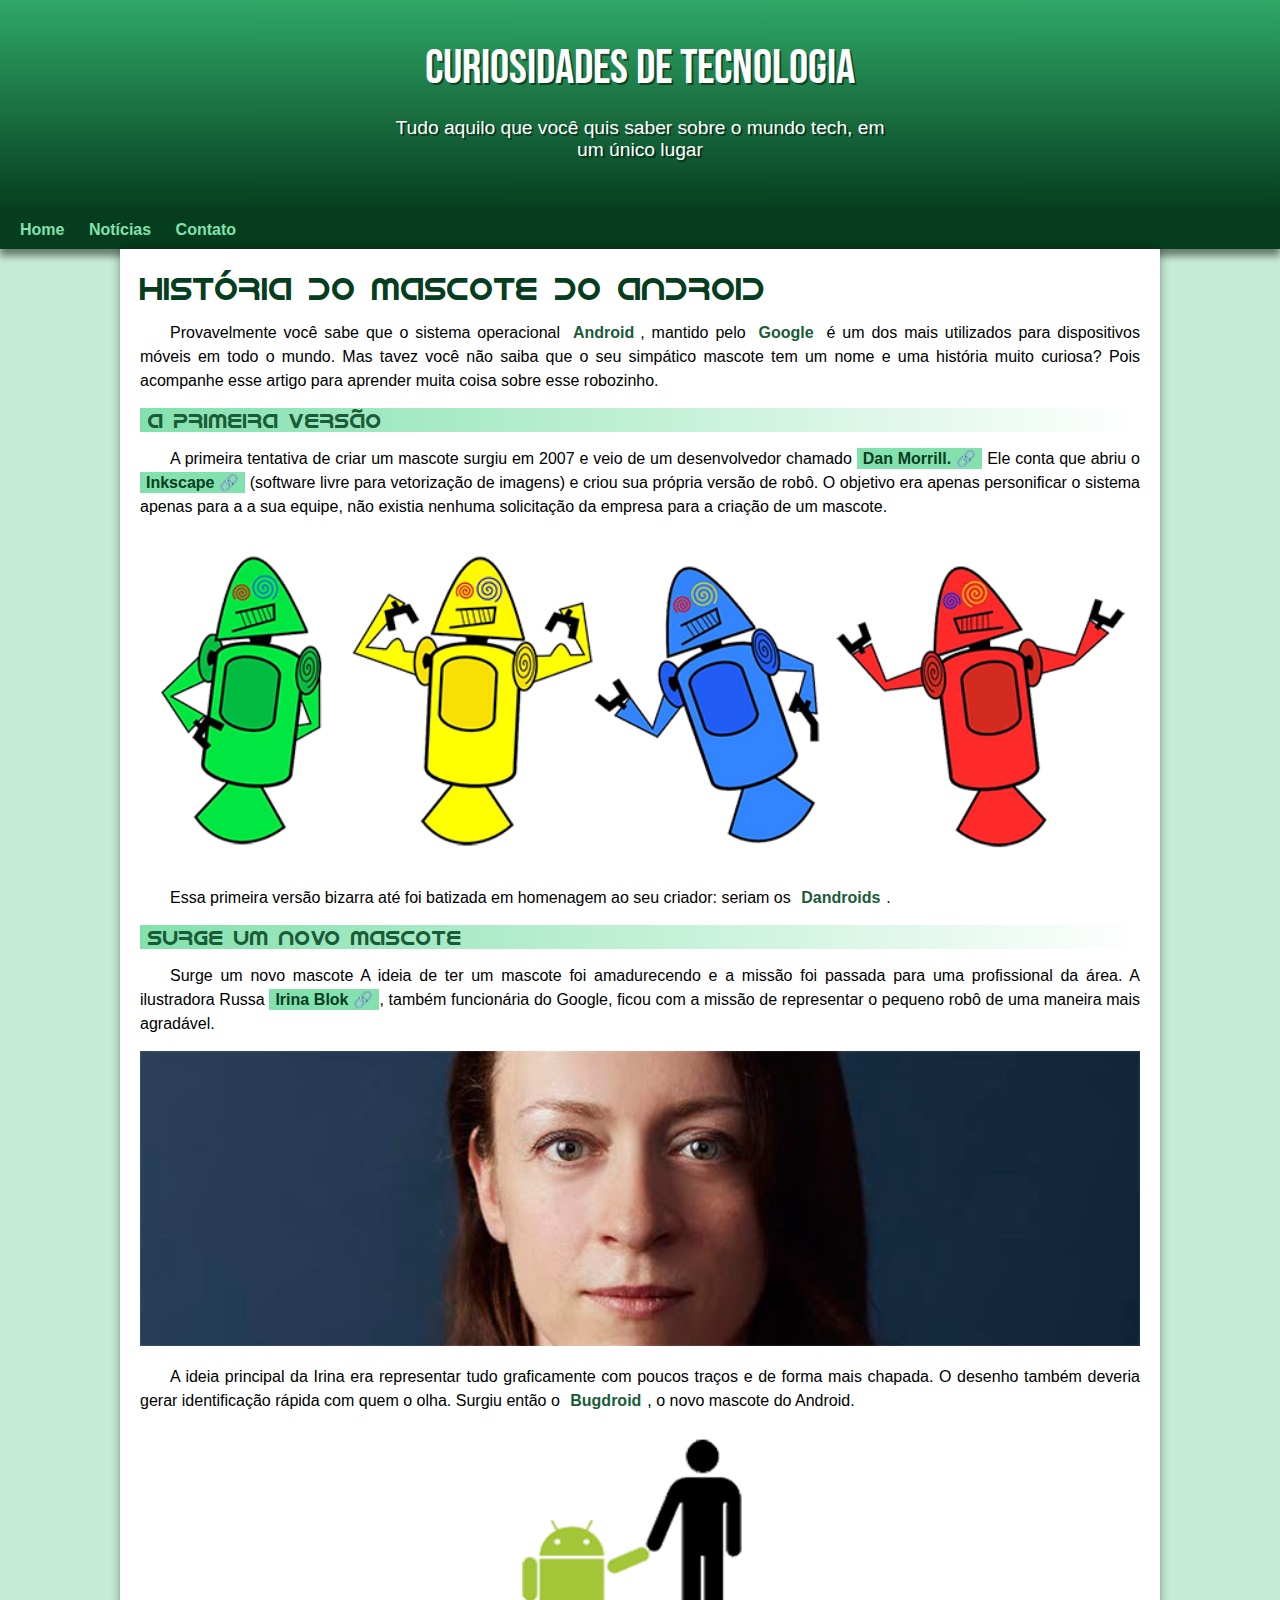
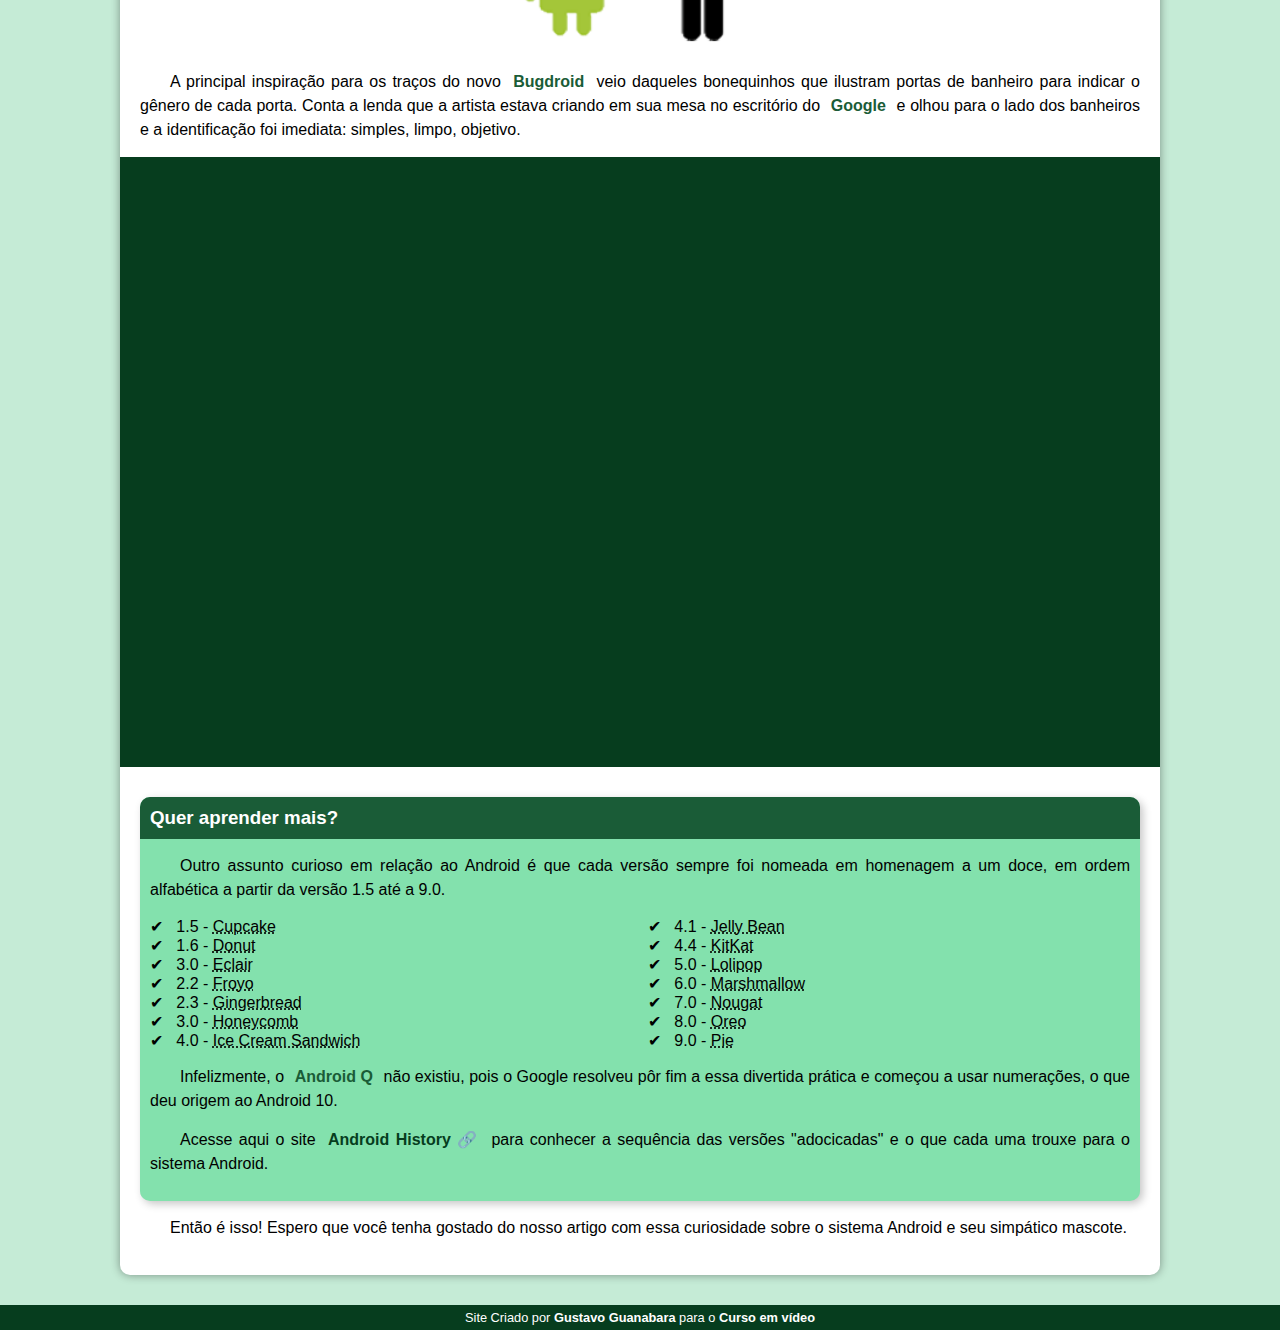
<file: index.html>
<!DOCTYPE html>
<html lang="pt-br">
<head>
    <meta charset="UTF-8">
    <meta name="viewport" content="width=device-width, initial-scale=1.0">
    <title>Document</title>
    <link rel="shortcut icon" href="imagens/favicon.ico" type="image/x-icon">
    <link rel="stylesheet" href="estilo/style2.css">
</head>
<body>
    <header>
        <h1>CURIOSIDADES DE TECNOLOGIA</h1>

        <P>Tudo aquilo que você quis saber sobre o mundo tech, em um único lugar</P>
    </header>

    <nav>
        <a href="#">Home</a>
        <a href="#">Notícias</a>
        <a href="#">Contato</a>
    </nav>

    <main>
        <article>
            <h1>História do Mascote do Android</h1>

            <p>
                Provavelmente você sabe que o sistema operacional <strong>Android</strong>, mantido pelo <strong>Google</strong> é um dos mais utilizados para dispositivos móveis em todo o mundo. Mas tavez você não saiba que o seu simpático mascote tem um nome e uma história muito curiosa? Pois acompanhe esse artigo para aprender muita coisa sobre esse robozinho.
            </p>

            <h2>A PRIMEIRA VERSÃO</h2>

             <P>
                A primeira tentativa de criar um mascote surgiu em 2007 e veio de um desenvolvedor chamado <a href="https://androidcommunity.com/dan-morrill-shows-us-the-android-mascot-that-almost-was-20130103/ "target="_blank" class="externo">Dan Morrill.</a> Ele conta que abriu o <a href="https://inkscape.org/pt-br/" target="_blank" class="externo">Inkscape</a> (software livre para vetorização de imagens) e criou sua própria versão de robô. O objetivo era apenas personificar o sistema apenas para a a sua equipe, não existia nenhuma solicitação da empresa para a criação de um mascote.
             </P>

            <picture>
                <source media="(max-width: 600px )" srcset="imagens/dan-droids-pq.png">
                <img src="imagens/dan-droids.png" alt="dan-droids" >
            </picture>

            <p>
                Essa primeira versão bizarra até foi batizada em homenagem ao seu criador: seriam os <strong>Dandroids</strong>.
            </p>

            <H2>SURGE UM NOVO Mascote</H2>

                <p>
                    Surge um novo mascote
                    A ideia de ter um mascote foi amadurecendo e a missão foi passada para uma profissional da área. A ilustradora Russa <a href="https://www.irinablok.com/android" target="_blank" class="externo">Irina Blok</a>, também funcionária do Google, ficou com a missão de representar o pequeno robô de uma maneira mais agradável.
                </p>

            <picture class="socorro">
                <source media="(max-width: 600px)" srcset="imagens/irina-blok-pq.jpg">
                <img src="imagens/irina-blok.jpg" alt="Criadora do Bugdroid">
            </picture>

            <p>A ideia principal da Irina era representar tudo graficamente com poucos traços e de forma mais chapada. O desenho também deveria gerar identificação rápida com quem o olha. Surgiu então o <strong>Bugdroid</strong>, o novo mascote do Android.</p>

            <img src="imagens/bugdroid.png" class="pequena" alt="Bugdroid">

            <p>A principal inspiração para os traços do novo <strong>Bugdroid</strong> veio daqueles bonequinhos que ilustram portas de banheiro para indicar o gênero de cada porta. Conta a lenda que a artista estava criando em sua mesa no escritório do <strong>Google</strong> e olhou para o lado dos banheiros e a identificação foi imediata: simples, limpo, objetivo.</p>

            <div class="video">
                <iframe width="560" height="315" src="https://www.youtube.com/embed/l2UDgpLz20M?si=aCQqhmJVWQFiCGKp" title="YouTube video player" frameborder="0" allow="accelerometer; autoplay; clipboard-write; encrypted-media; gyroscope; picture-in-picture; web-share" referrerpolicy="strict-origin-when-cross-origin" allowfullscreen>
                </iframe>
            </div>

            <aside>
                <h3>Quer aprender mais?</h3>
                <p>Outro assunto curioso em relação ao Android é que cada versão sempre foi nomeada em homenagem a um doce, em ordem alfabética a partir da versão 1.5 até a 9.0.</p>
                <ul>
                    <li>
                        1.5 - <abbr title="Bolo de Copo">Cupcake  </abbr>                      
                    </li>
                    <li>
                        1.6 - <abbr title="Rosquinha">Donut</abbr>
                    </li>
                    <li>
                        3.0 - <abbr title="Bomba">Eclair</abbr>
                    </li>
                    <li>
                        2.2 - <abbr title="Iogurte Congelado">Froyo</abbr>
                    </li>
                    <li>
                        2.3 - <abbr title="Biscoito de Gengibre">Gingerbread  </abbr>                      
                    </li>
                    <li>
                        3.0 - <abbr title="Favo de Mel">Honeycomb</abbr>
                    </li>
                    <li>
                        4.0 - <abbr title="Sanduiche de Sorvete">Ice Cream Sandwich</abbr>
                    </li>
                    <li>
                        4.1 - <abbr title="Jujuba">Jelly Bean</abbr>
                    </li>
                    <li>
                        4.4 - <abbr title="KitKat">KitKat</abbr>
                    </li>
                    <li>
                        5.0 - <abbr title="Pirulito">Lolipop</abbr>                        
                    </li>
                    <li>
                        6.0 - <abbr title="Marshmallow">Marshmallow</abbr>
                    </li>
                    <li>
                        7.0 - <abbr title="Torrone">Nougat</abbr>
                    </li>
                    <li>
                        8.0 - <abbr title="Oreo">Oreo</abbr>
                    </li>
                    <li>
                        9.0 - <abbr title="Torta">Pie</abbr>
                    </li>
                </ul>
                <p>
                    Infelizmente, o <strong>Android Q</strong> não existiu, pois o Google resolveu pôr fim a essa divertida prática e começou a usar numerações, o que deu origem ao Android 10.
                </p>
                        <p>Acesse aqui o site <a href="https://www.android.com/intl/en_uk/" target="_blank" class="externo">Android History</a> para conhecer a sequência das versões "adocicadas" e o que cada uma trouxe para o sistema Android. </p>
                </aside>

            <p>Então é isso! Espero que você tenha gostado do nosso artigo com essa curiosidade sobre o sistema Android e seu simpático mascote.</p>  
        </article>
    </main>
    <footer>
            <p>Site Criado por <a href="https://gustavoguanabara.github.io/" target="_blank">Gustavo Guanabara</a> para o <a href="https://www.youtube.com/@CursoemVideo" target="_blank">Curso em vídeo</a></p>
    </footer>
</body>
</html>
</file>
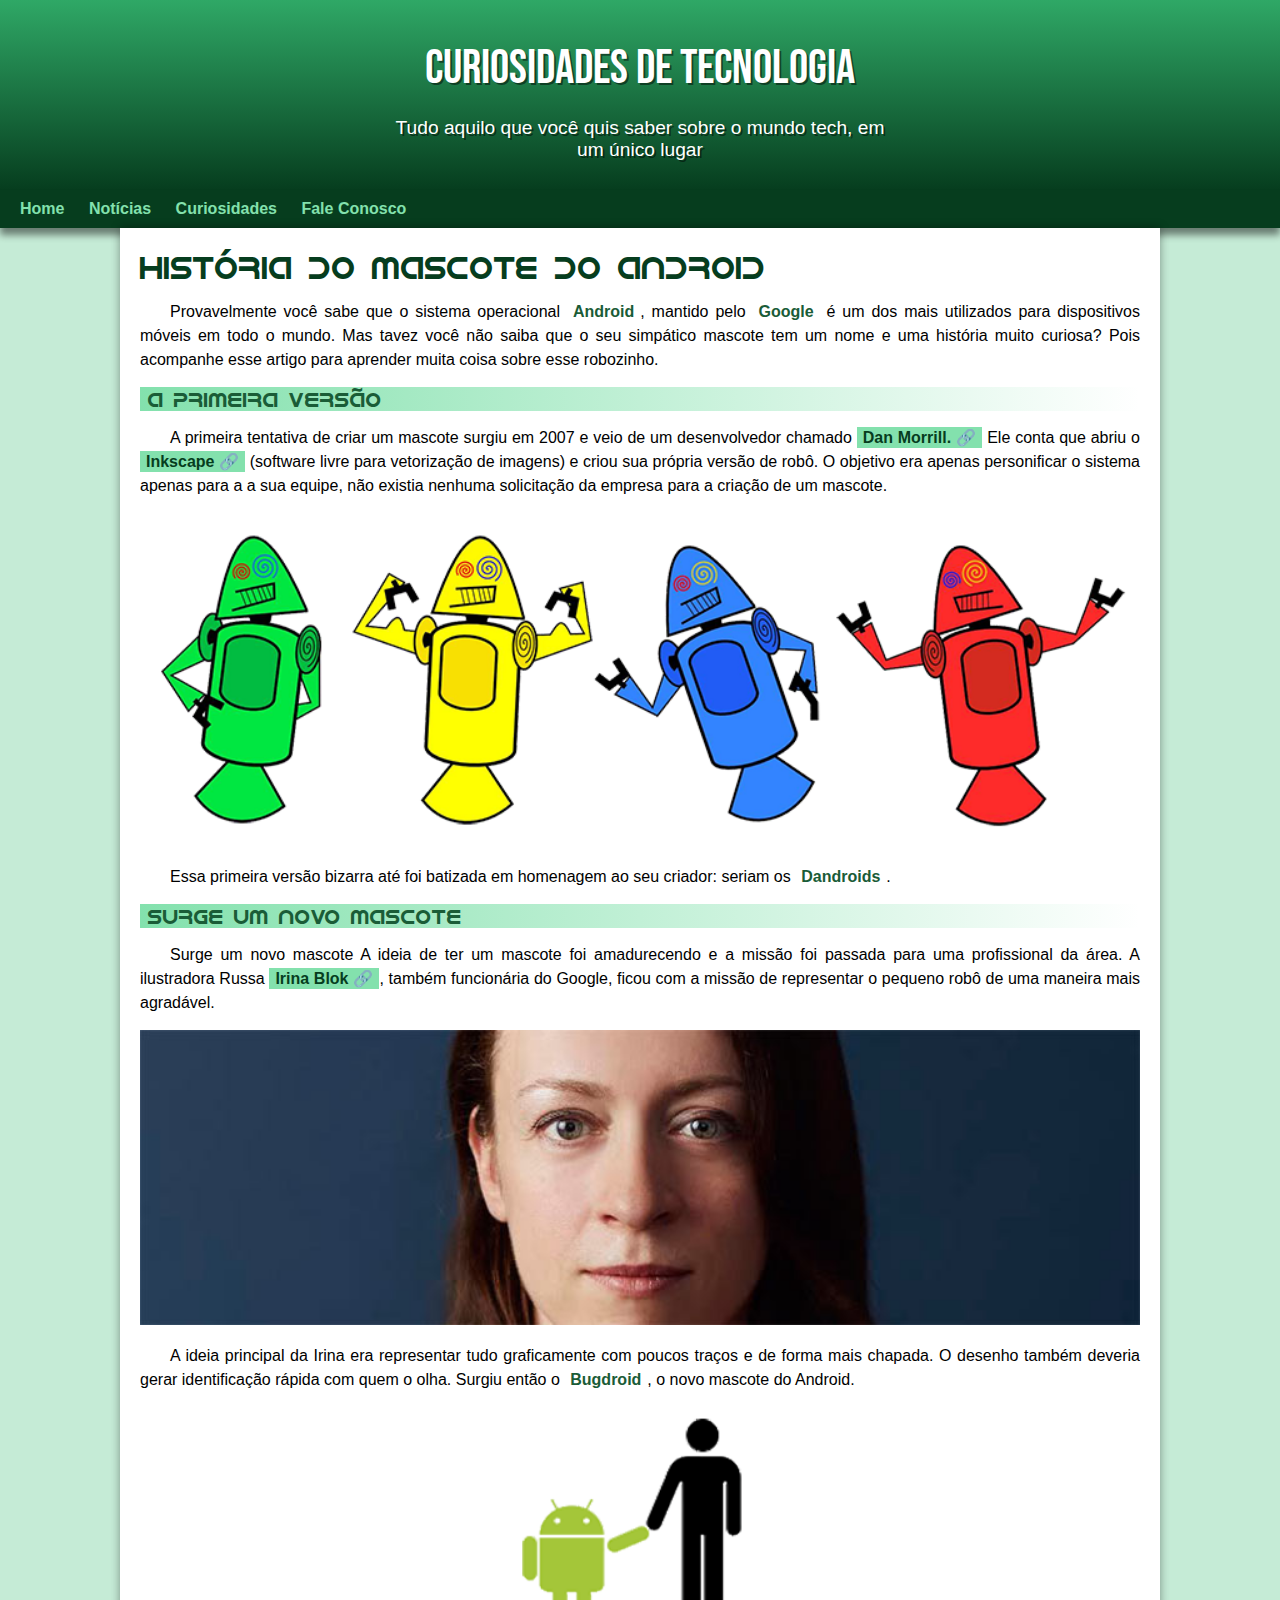
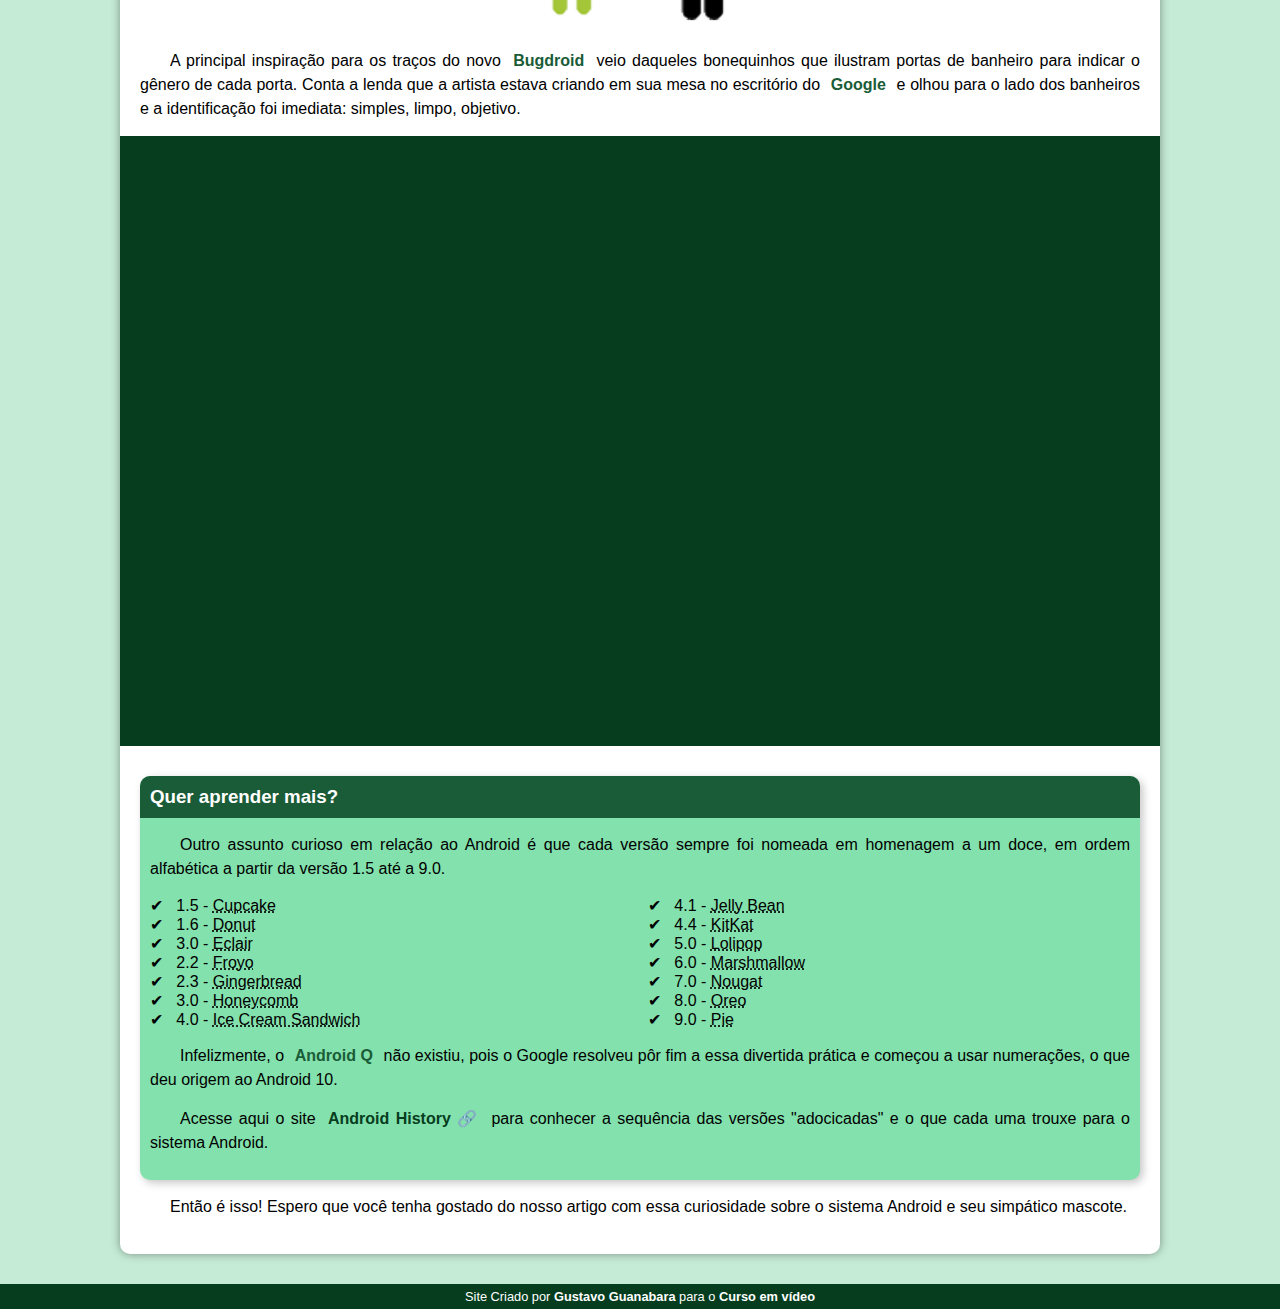
<file: index2.html>
<!DOCTYPE html>
<html lang="en">
<head>
    <meta charset="UTF-8">
    <meta name="viewport" content="width=device-width, initial-scale=1.0">
    <title>Document</title>
    <link rel="shortcut icon" href="imagens/favicon.ico" type="image/x-icon">
    <link rel="stylesheet" href="style2.css">
</head>
<body>
    <header>
        <h1>CURIOSIDADES DE TECNOLOGIA</h1>

        <P>Tudo aquilo que você quis saber sobre o mundo tech, em um único lugar</P>
    </header>

    <nav>
        <a href="#">Home</a>
        <a href="#">Notícias</a>
        <a href="#">Curiosidades</a>
        <a href="#">Fale Conosco</a>
    </nav>

    <main>
        <article>
            <h1>História do Mascote do Android</h1>

            <p>
                Provavelmente você sabe que o sistema operacional <strong>Android</strong>, mantido pelo <strong>Google</strong> é um dos mais utilizados para dispositivos móveis em todo o mundo. Mas tavez você não saiba que o seu simpático mascote tem um nome e uma história muito curiosa? Pois acompanhe esse artigo para aprender muita coisa sobre esse robozinho.
            </p>

            <h2>A PRIMEIRA VERSÃO</h2>

             <P>
                A primeira tentativa de criar um mascote surgiu em 2007 e veio de um desenvolvedor chamado <a href="https://androidcommunity.com/dan-morrill-shows-us-the-android-mascot-that-almost-was-20130103/ "target="_blank" class="externo">Dan Morrill.</a> Ele conta que abriu o <a href="https://inkscape.org/pt-br/" target="_blank" class="externo">Inkscape</a> (software livre para vetorização de imagens) e criou sua própria versão de robô. O objetivo era apenas personificar o sistema apenas para a a sua equipe, não existia nenhuma solicitação da empresa para a criação de um mascote.
             </P>

            <picture>
                <source media="(max-width: 600px )" srcset="imagens/dan-droids-pq.png">
                <img src="imagens/dan-droids.png" alt="dan-droids" >
            </picture>

            <p>
                Essa primeira versão bizarra até foi batizada em homenagem ao seu criador: seriam os <strong>Dandroids</strong>.
            </p>

            <H2>SURGE UM NOVO Mascote</H2>

                <p>
                    Surge um novo mascote
                    A ideia de ter um mascote foi amadurecendo e a missão foi passada para uma profissional da área. A ilustradora Russa <a href="https://www.irinablok.com/android" target="_blank" class="externo">Irina Blok</a>, também funcionária do Google, ficou com a missão de representar o pequeno robô de uma maneira mais agradável.
                </p>

            <picture class="socorro">
                <source media="(max-width: 600px)" srcset="imagens/irina-blok-pq.jpg">
                <img src="imagens/irina-blok.jpg" alt="Criadora do Bugdroid">
            </picture>

            <p>A ideia principal da Irina era representar tudo graficamente com poucos traços e de forma mais chapada. O desenho também deveria gerar identificação rápida com quem o olha. Surgiu então o <strong>Bugdroid</strong>, o novo mascote do Android.</p>

            <img src="imagens/bugdroid.png" class="pequena" alt="Bugdroid">

            <p>A principal inspiração para os traços do novo <strong>Bugdroid</strong> veio daqueles bonequinhos que ilustram portas de banheiro para indicar o gênero de cada porta. Conta a lenda que a artista estava criando em sua mesa no escritório do <strong>Google</strong> e olhou para o lado dos banheiros e a identificação foi imediata: simples, limpo, objetivo.</p>

            <div class="video">
                <iframe width="560" height="315" src="https://www.youtube.com/embed/l2UDgpLz20M?si=aCQqhmJVWQFiCGKp" title="YouTube video player" frameborder="0" allow="accelerometer; autoplay; clipboard-write; encrypted-media; gyroscope; picture-in-picture; web-share" referrerpolicy="strict-origin-when-cross-origin" allowfullscreen>
                </iframe>
            </div>

            <aside>
                <h3>Quer aprender mais?</h3>
                <p>Outro assunto curioso em relação ao Android é que cada versão sempre foi nomeada em homenagem a um doce, em ordem alfabética a partir da versão 1.5 até a 9.0.</p>
                <ul>
                    <li>
                        1.5 - <abbr title="Bolo de Copo">Cupcake  </abbr>                      
                    </li>
                    <li>
                        1.6 - <abbr title="Rosquinha">Donut</abbr>
                    </li>
                    <li>
                        3.0 - <abbr title="Bomba">Eclair</abbr>
                    </li>
                    <li>
                        2.2 - <abbr title="Iogurte Congelado">Froyo</abbr>
                    </li>
                    <li>
                        2.3 - <abbr title="Biscoito de Gengibre">Gingerbread  </abbr>                      
                    </li>
                    <li>
                        3.0 - <abbr title="Favo de Mel">Honeycomb</abbr>
                    </li>
                    <li>
                        4.0 - <abbr title="Sanduiche de Sorvete">Ice Cream Sandwich</abbr>
                    </li>
                    <li>
                        4.1 - <abbr title="Jujuba">Jelly Bean</abbr>
                    </li>
                    <li>
                        4.4 - <abbr title="KitKat">KitKat</abbr>
                    </li>
                    <li>
                        5.0 - <abbr title="Pirulito">Lolipop</abbr>                        
                    </li>
                    <li>
                        6.0 - <abbr title="Marshmallow">Marshmallow</abbr>
                    </li>
                    <li>
                        7.0 - <abbr title="Torrone">Nougat</abbr>
                    </li>
                    <li>
                        8.0 - <abbr title="Oreo">Oreo</abbr>
                    </li>
                    <li>
                        9.0 - <abbr title="Torta">Pie</abbr>
                    </li>
                </ul>
                <p>
                    Infelizmente, o <strong>Android Q</strong> não existiu, pois o Google resolveu pôr fim a essa divertida prática e começou a usar numerações, o que deu origem ao Android 10.
                </p>
                        <p>Acesse aqui o site <a href="https://www.android.com/intl/en_uk/" target="_blank" class="externo">Android History</a> para conhecer a sequência das versões "adocicadas" e o que cada uma trouxe para o sistema Android. </p>
                </aside>

            <p>Então é isso! Espero que você tenha gostado do nosso artigo com essa curiosidade sobre o sistema Android e seu simpático mascote.</p>  
        </article>
    </main>
    <footer>
            <p>Site Criado por <a href="https://gustavoguanabara.github.io/" target="_blank">Gustavo Guanabara</a> para o <a href="https://www.youtube.com/@CursoemVideo" target="_blank">Curso em vídeo</a></p>
    </footer>
</body>
</html>
</file>
<file: estilo/style2.css>
@charset "UTF-8";

@import url('https://fonts.googleapis.com/css2?family=Bebas+Neue&display=swap');

@font-face {
    font-family: 'droid';
            src: url(idroid.otf) format(opentype);
            font-weight: normal;
            font-style: normal;
}

:root {
    --cor0: #c5ebd6;
    --cor1: #83e1ad;
    --cor2: #3ddc8a;
    --cor3: #2fa866;
    --cor4: #1a5c37;
    --cor5: #063d1e;
    
    --fonte1: Arial, Verdana, Helvetica, sans-serif;
    --fonte00: 'Bebas Neue', cursive; 
    --fontdroi: 'droid', cursive
}

*{
    margin: 0px;
    padding: 0px;
}


body {
    background-color: var(--cor0);
    font-family: var(--fonte1);
}

a.externo:after{
    content: '\00A0\1F517';
}

header {
    background-image: linear-gradient(to bottom, var(--cor3), var(--cor5));   
    min-height: 150px;
    text-align: center;
    padding-top: 40px; 
}

header > h1 {
    color: white;
    font-family: var(--fonte00);
    font-size: 3em;
    font-weight: normal;
    margin-bottom: 20px;
    text-shadow: 2px 2px 0px rgba(0, 0, 0, 0.466);
}

header > p {
    font-family: var(--fonte1);
    font-size: 1.2em;
    color: white;
    max-width: 500px;
    margin: auto;
    padding-right: 10px;
    padding-left: 10px;
    text-shadow: 2px 2px 0px rgba(0, 0, 0, 0.466);
    padding-bottom: 50px;
}

nav { 
    background-color: var(--cor5);
    padding: 10px;
    box-shadow: 0px 7px 7px rgba(0, 0, 0, 0.466);
}
nav > a {
    color: var(--cor1);
    padding: 10px;
    text-decoration: none;
    font-weight: bold;
    border-radius: 5px;
    transition-duration: 0.7s;
}

nav > a:hover {
    background-color: var(--cor3);
    color: var(--cor5);
}

main { 
    min-width: 300px;
    max-width: 1000px;
    margin: auto;
    margin-bottom: 30px;
    padding: 20px;
    background-color: white;
    box-shadow: 0px 0px 10px rgba(0, 0, 0, 0.384);
    border-bottom-left-radius: 10px;
    border-bottom-right-radius: 10px;
}

main h1 {
    color: var(--cor5);
    font-family: var(--fontdroi);
    font-weight: normal;
    font-size: 1.8;
}

main h2 {
    font-family: var(--fontdroi);
    color: var(--cor4);
    font-size: 1.3em;
    font-weight: normal;
    background-image: linear-gradient(to right, var(--cor1), transparent);
    text-indent: 8px;
}

main p { 
    margin: 15px 0px;
    text-align: justify;
    text-indent: 30px;
    line-height: 1.5em;
    font-size: 1em;
}

main strong{
    color: var(--cor4);
    font-weight: bold;
    padding: 2px 6px;
 }

main a {
    text-decoration: none;
    font-weight: bold;
    color: var(--cor5);
    background-color: var(--cor1);
    padding: 2px 6px;
}

main a:hover{
    text-decoration: underline;
    color: var(--cor4);
}


main img {
    width: 100%;
    margin: auto;    
}

main img.pequena { 
max-width: 350px;
display: block;
margin: auto;
}

div.video{
    background-color: var(--cor5);
    margin: 0px -20px 30px -20px;
    padding: 20px;
    padding-bottom: 59%;
    position: relative;
    
}

div.video > iframe {
    position: absolute;
    top: 5%;
    left: 5%;
    width: 90%;
    height: 90%;
}

aside {
    background-color: var(--cor1);
    padding: 10px;
    border-radius: 10px;
    box-shadow: 3px 3px 8px rgba(0, 0, 0, 0.226);
}

aside h3 {
    background-color: var(--cor4);
    color: white;
    padding: 10px;
    margin: -10px -10px 0px -10px;
    border-radius: 10px 10px 0px 0px;
}

aside > ul{
    list-style-type: '\2714\00A0\00A0';
    list-style-position: inside;
    columns: 2;
}


footer { 
    background-color: var(--cor5);
    text-align: center;
    color: white;
    font-size: 0.8em;
    padding: 5px;
}

footer a {
    color: white;
    font-weight: bolder;
    text-decoration: none;
}

footer a:hover{
    text-decoration: underline;
    color: var(--cor1);
}
</file>
<file: style2.css>
@charset "UTF-8";

@import url('https://fonts.googleapis.com/css2?family=Bebas+Neue&display=swap');

@font-face {
    font-family: 'droid';
            src: url(idroid.otf) format(opentype);
            font-weight: normal;
            font-style: normal;
}

:root {
    --cor0: #c5ebd6;
    --cor1: #83e1ad;
    --cor2: #3ddc8a;
    --cor3: #2fa866;
    --cor4: #1a5c37;
    --cor5: #063d1e;
    
    --fonte1: Arial, Verdana, Helvetica, sans-serif;
    --fonte00: 'Bebas Neue', cursive; 
    --fontdroi: 'droid', cursive
}

*{
    margin: 0px;
    padding: 0px;
}


body {
    background-color: var(--cor0);
    font-family: var(--fonte1);
}

a.externo:after{
    content: '\00A0\1F517';
}

header {
    background-image: linear-gradient(to bottom, var(--cor3), var(--cor5));   
    min-height: 150px;
    text-align: center;
    padding-top: 40px; 
}

header > h1 {
    color: white;
    font-family: var(--fonte00);
    font-size: 3em;
    font-weight: normal;
    margin-bottom: 20px;
    text-shadow: 2px 2px 0px rgba(0, 0, 0, 0.466);
}

header > p {
    font-family: var(--fonte1);
    font-size: 1.2em;
    color: white;
    max-width: 500px;
    margin: auto;
    padding-right: 10px;
    padding-left: 10px;
    text-shadow: 2px 2px 0px rgba(0, 0, 0, 0.466);
    margin-bottom: 20px;
}

nav { 
    background-color: var(--cor5);
    padding: 10px;
    box-shadow: 0px 7px 7px rgba(0, 0, 0, 0.466);
}
nav > a {
    color: var(--cor1);
    padding: 10px;
    text-decoration: none;
    font-weight: bold;
    border-radius: 5px;
    transition-duration: 0.7s;
}

nav > a:hover {
    background-color: var(--cor3);
    color: var(--cor5);
}

main { 
    min-width: 300px;
    max-width: 1000px;
    margin: auto;
    margin-bottom: 30px;
    padding: 20px;
    background-color: white;
    box-shadow: 0px 0px 10px rgba(0, 0, 0, 0.384);
    border-bottom-left-radius: 10px;
    border-bottom-right-radius: 10px;
}

main h1 {
    color: var(--cor5);
    font-family: var(--fontdroi);
    font-weight: normal;
    font-size: 1.8;
}

main h2 {
    font-family: var(--fontdroi);
    color: var(--cor4);
    font-size: 1.3em;
    font-weight: normal;
    background-image: linear-gradient(to right, var(--cor1), transparent);
    text-indent: 8px;
}

main p { 
    margin: 15px 0px;
    text-align: justify;
    text-indent: 30px;
    line-height: 1.5em;
    font-size: 1em;
}

main strong{
    color: var(--cor4);
    font-weight: bold;
    padding: 2px 6px;
 }

main a {
    text-decoration: none;
    font-weight: bold;
    color: var(--cor5);
    background-color: var(--cor1);
    padding: 2px 6px;
}

main a:hover{
    text-decoration: underline;
    color: var(--cor4);
}


main img {
    width: 100%;
    margin: auto;    
}

main img.pequena { 
max-width: 350px;
display: block;
margin: auto;
}

div.video{
    background-color: var(--cor5);
    margin: 0px -20px 30px -20px;
    padding: 20px;
    padding-bottom: 59%;
    position: relative;
    
}

div.video > iframe {
    position: absolute;
    top: 5%;
    left: 5%;
    width: 90%;
    height: 90%;
}

aside {
    background-color: var(--cor1);
    padding: 10px;
    border-radius: 10px;
    box-shadow: 3px 3px 8px rgba(0, 0, 0, 0.226);
}

aside h3 {
    background-color: var(--cor4);
    color: white;
    padding: 10px;
    margin: -10px -10px 0px -10px;
    border-radius: 10px 10px 0px 0px;
}

aside > ul{
    list-style-type: '\2714\00A0\00A0';
    list-style-position: inside;
    columns: 2;
}


footer { 
    background-color: var(--cor5);
    text-align: center;
    color: white;
    font-size: 0.8em;
    padding: 5px;
}

footer a {
    color: white;
    font-weight: bolder;
    text-decoration: none;
}

footer a:hover{
    text-decoration: underline;
    color: var(--cor1);
}
</file>
